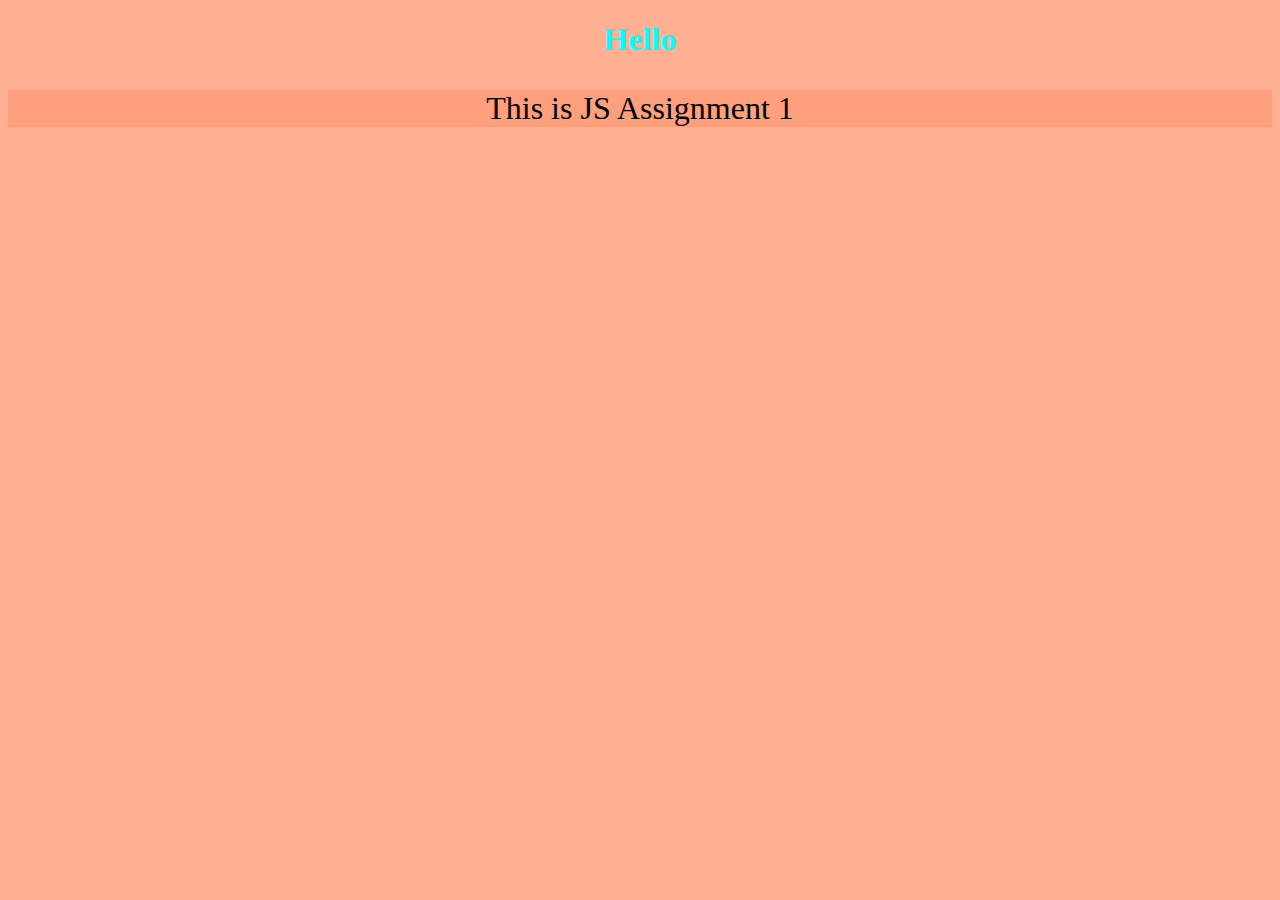
<file: index.html>
<!DOCTYPE html>
<html lang="en">
<head>
    <meta charset="UTF-8">
    <meta name="viewport" content="width=device-width, initial-scale=1.0">
    <title>Prompt Exercise</title>
    <style>
        body{
            background-color: rgba(255, 127, 80, 0.623);
        }
        h1{
            color:aqua;
            text-align: center;
            font-family: cursive;
            
        }
        p{
            font-size: 2em;
            align-items: center;
         color: #000;
         text-align: center;
         background-color:rgba(255, 127, 80, 0.329) ;

        }
    </style>
   <script src="prompt.js"></script>
    
    <script src="guessNumber.js"></script>
</head>
<body>
    <h1>Hello </h1>
    <p>This is JS Assignment 1</p>
    
    
</body>
</html>
</file>
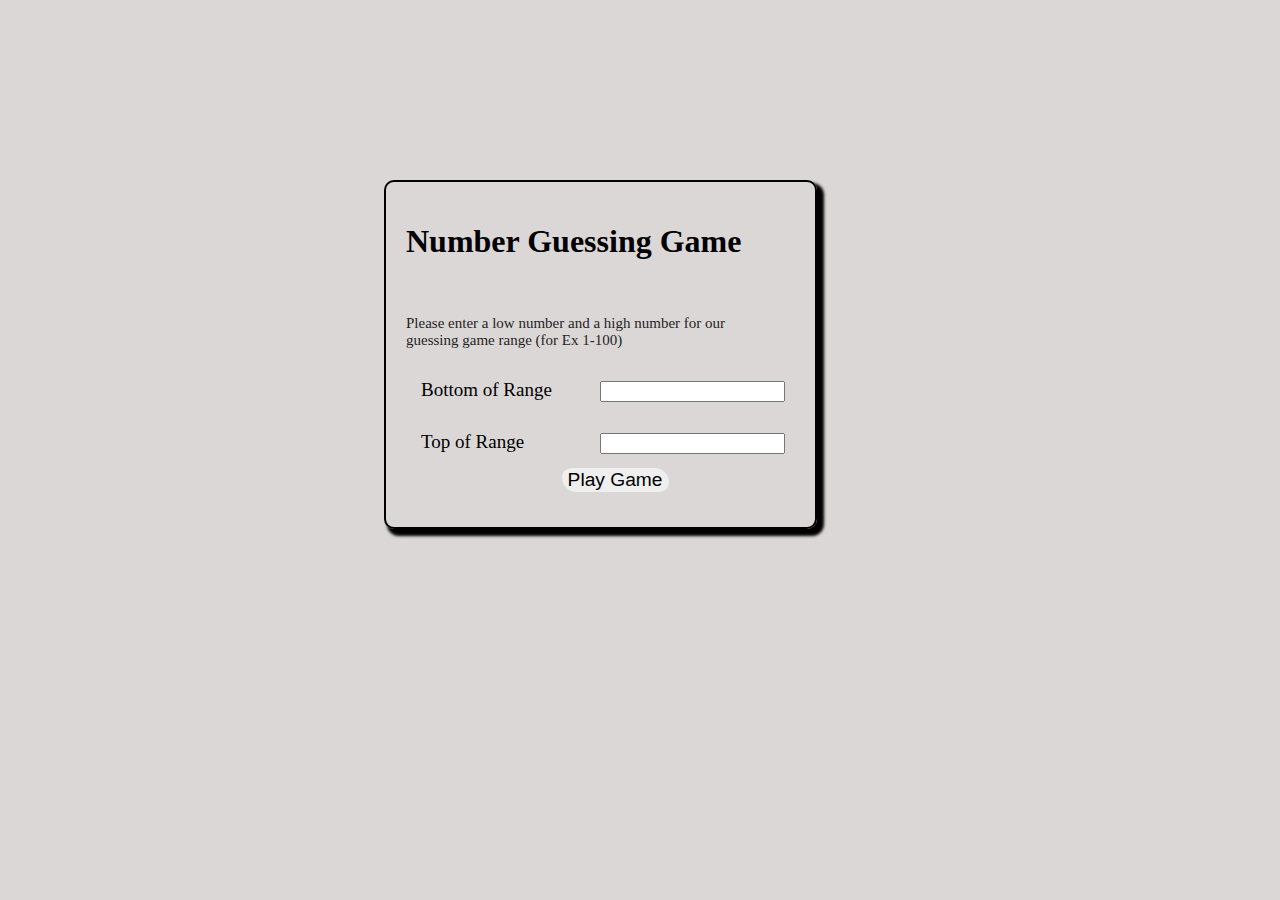
<file: homeWork /Index.html>
<!DOCTYPE html>
<html lang="en">
<head>
    <meta charset="UTF-8">
    <meta name="viewport" content="width=device-width, initial-scale=1.0">
    <title>Number Guessing Game</title>
    <style>
body{
    background-color: rgb(219, 215, 215);
}
form{
    position: absolute;
    top: 20%;
    left: 30%;
    border: solid black 2px;
    padding: 20px;
    border-radius: 10px;
    box-shadow: 5px 5px 3px 2px #000;

}
p{
    font-size: 15px;
    color: rgb(37, 36, 36);
}
label{
    margin: 10px;
    padding: 5px;
    font-size: 19px;
    font-family: Cambria, Cochin, Georgia, Times, 'Times New Roman', serif;
    width: 150px;
    display: inline-block;
    
}
input{
    margin: 10px;
    

   
}
.game{
    font-size: 1.2em;
    text-align: center;
    align-items: center;
    justify-content: center;
border-radius: 10px 15px;
    position: relative;
    top: 10%;
    left: 40%;
    outline: none;
    border: none;}
    .game:hover{
transition: ease .3s;
    background-color: #000;
    color: #fff;
    background-color: none;
}
    </style>
</head>
<body>
<form name="numberGuesser" id="form">
    <h1>Number Guessing Game</h1><br>
    <p>Please enter a low number and a high number for our <br>guessing game range (for Ex 1-100)</p>
<label for="min">Bottom of Range</label>
<input type="text" id="min"><br>
<label for="max">Top of Range</label>
<input type="text" id="max"><br>
<button class="game">Play Game</button>
<p class="messg"></p>

</form>

    <script src="guessNumber.js"></script>
</body>
</html>
</file>
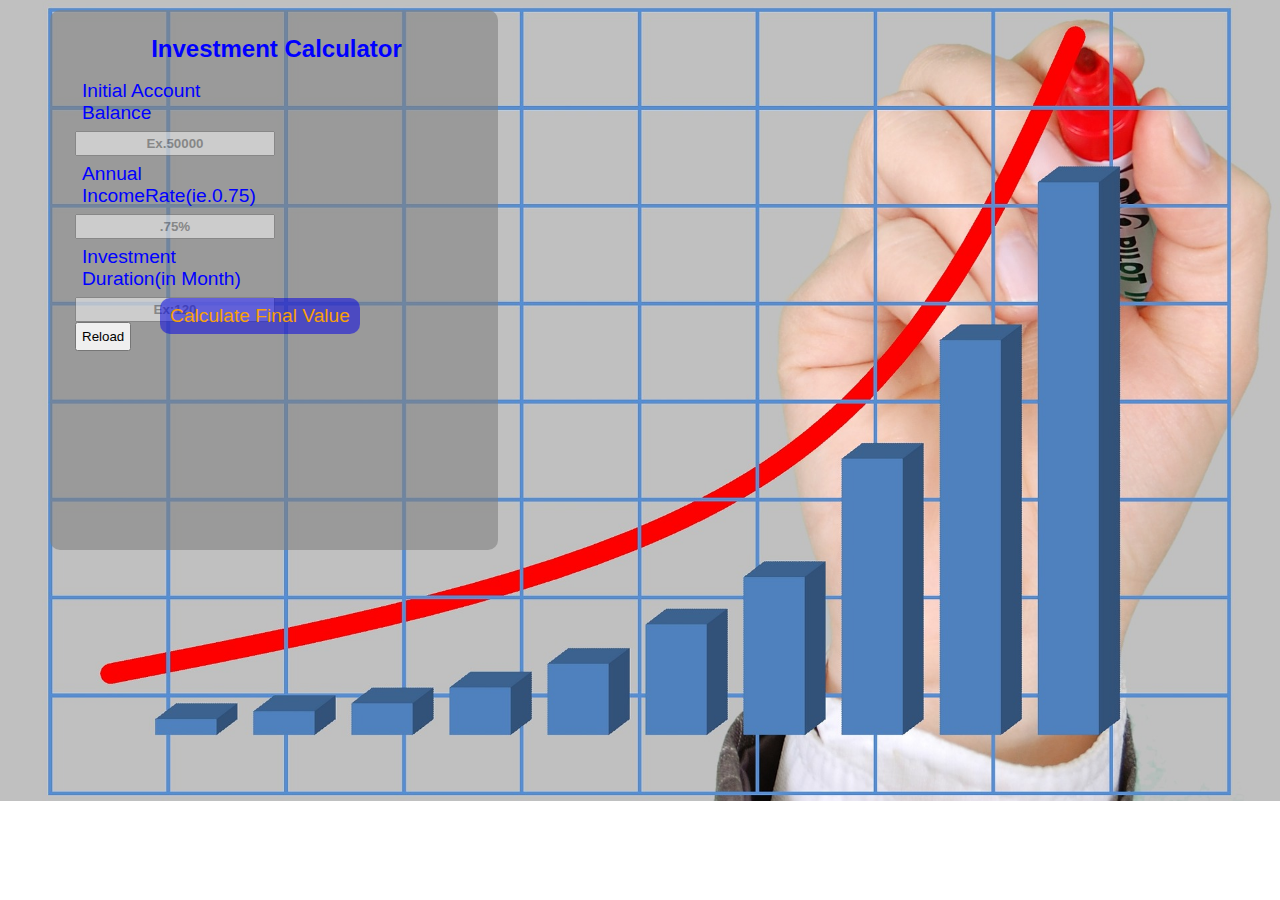
<file: homeWork /investmentCalculator/index.html>
<!DOCTYPE html>
<html lang="en">
<head>
    <meta charset="UTF-8">
    <meta name="viewport" content="width=device-width, initial-scale=1.0">
    <title>Investment Calculatort</title>
    <link rel="stylesheet" href="style.css">
</head>
<body>
<div class="container">
    <h1>Investment Calculator</h1>
    <form id="calculator" name="calculator">
    <label for="balance">Initial Account Balance</label>
    <input type="text" placeholder="Ex.50000" id="balance"><br>
    <label for="interst">Annual IncomeRate(ie.0.75)</label>
    <input type="text" placeholder=".75%" id="interst"><br>
    <label for="duration">Investment Duration(in Month)</label>
    <input type="text" placeholder="Ex:120" id="duration"><br>
    
  <button id="button">Calculate Final Value</button>
  <button id="Reload">Reload</button>
 
</form>
   <p class="messg"></p>
</div>





    <script src="app.js"></script>
</body>
</html>
</file>
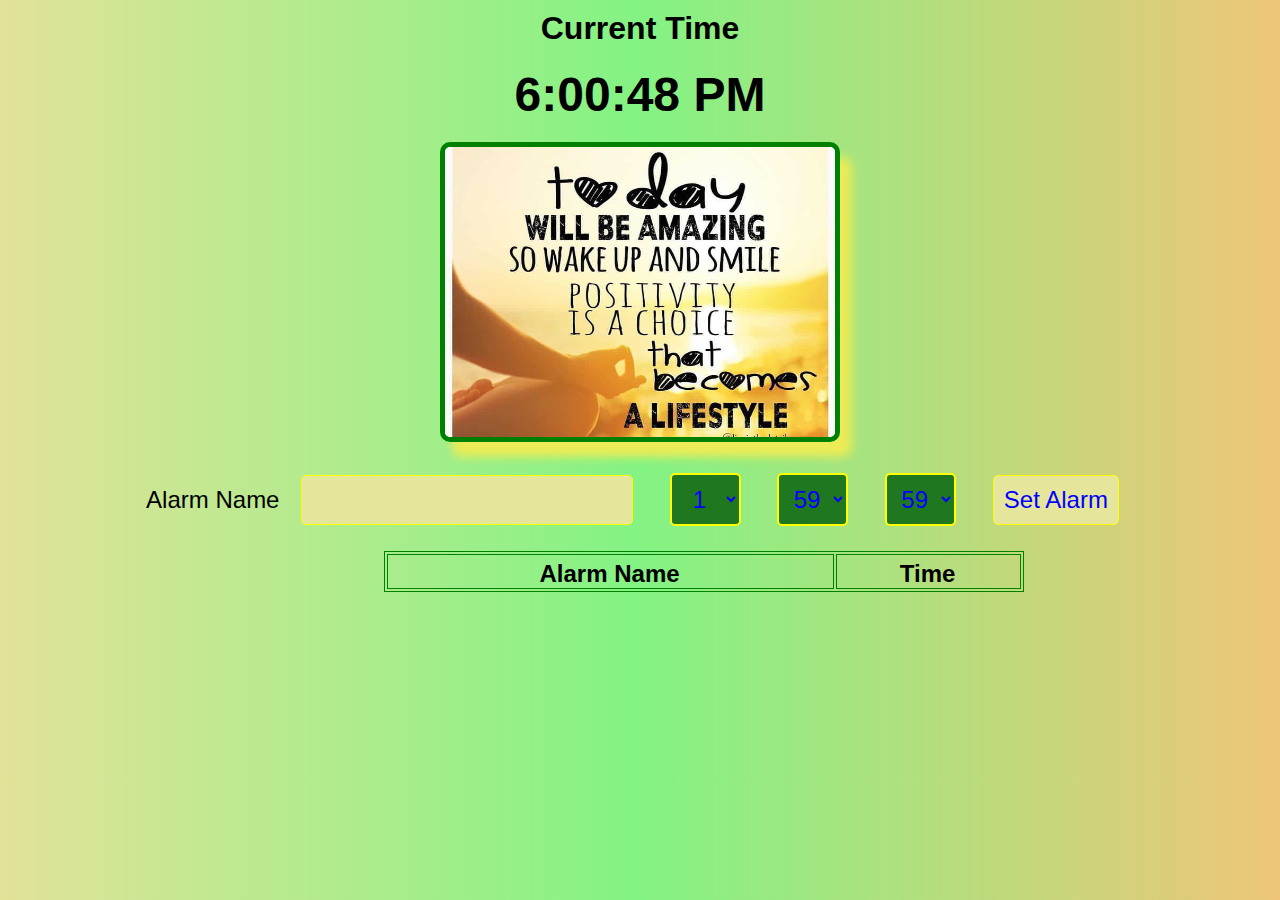
<file: homeWork /alarmClock-START/NewAlarm/index.html>
<!DOCTYPE html>
<html lang="en">
<head>
    <meta charset="UTF-8">
    <meta name="viewport" content="width=device-width, initial-scale=1.0">
    <title>Alarm Clock</title>
    <link rel="stylesheet" href="style.css">
</head>
<body>
    <h1>Current Time </h1>
    <div class="container">
        <h2 id="time"></h2>
        <form id="alarmForm">
        <label for="title">Alarm Name</label>
        <input type="text" id="title">
        <select id="hours">
            <option value="hrs">1</option>
            <option value="hrs">2</option>
            <option value="hrs">3</option>
            <option value="hrs">4</option>
            <option value="hrs">5</option>
            <option value="hrs">6</option>
        </select>
        <select id="mins"></select>
        <select id="sec"></select>
        <button id="alarm">Set Alarm</button>
    </form>
    <table id="clockList">
        <thead>
<tr>
    <th>Alarm Name</th>
    <th>Time</th> 
</tr>
</thead>
<tbody id="alarmList">  
</tbody>
    </table>
</div>

    <script src="app.js"></script>
</body>
</html>
</file>
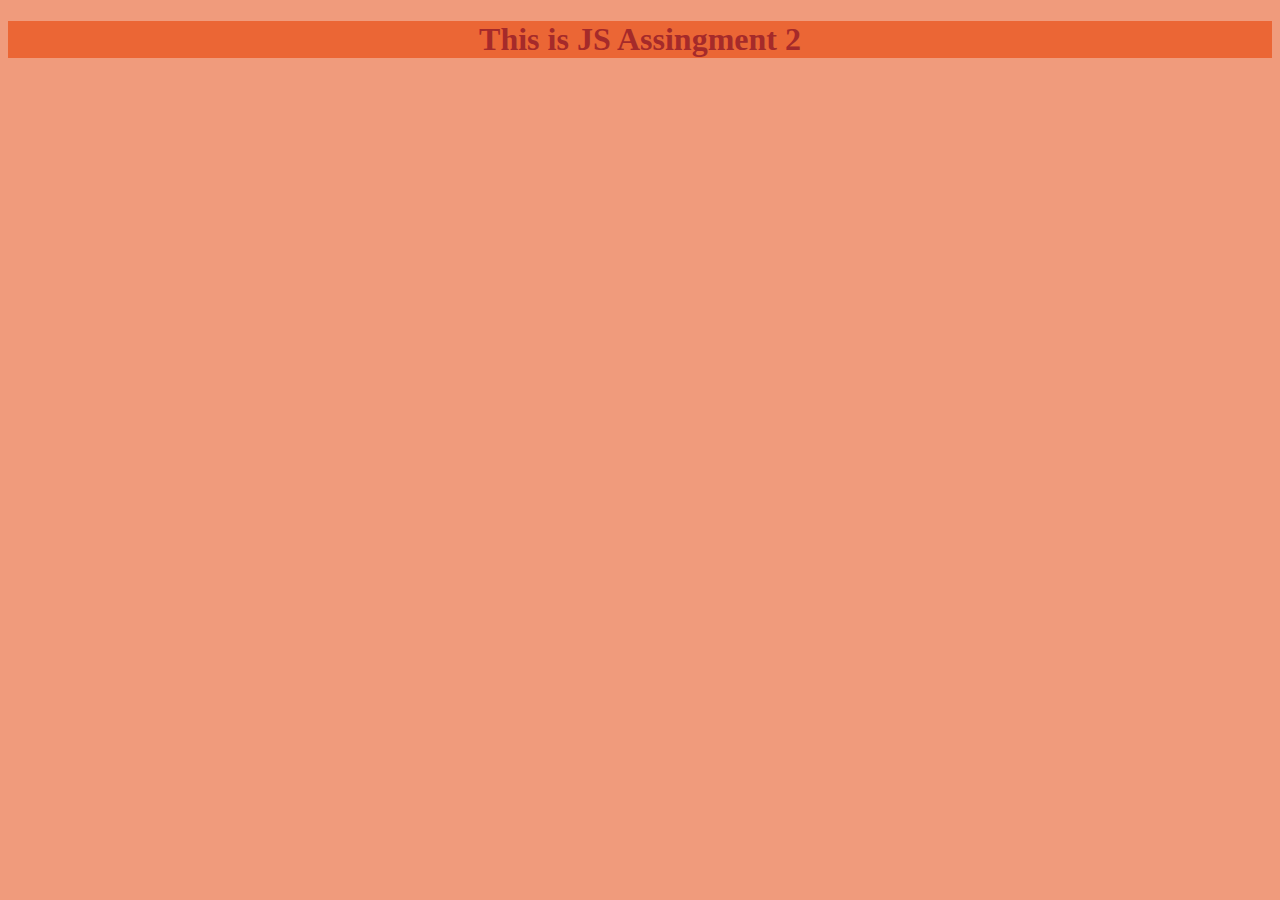
<file: assignment2.html>
<!DOCTYPE html>
<html lang="en">
<head>
    <meta charset="UTF-8">
    <meta name="viewport" content="width=device-width, initial-scale=1.0">
    <title>Assignment</title>
    <style>
    h1{
        color: brown;
        text-align: center;
        font-size: 2em;
        background-color: rgb(235, 102, 53);
    }
    body{
        background-color: rgb(240, 155, 124);
    }
        </style>
    <script src="assignment2.js"></script>
  
</head>

<body>
    <h1>This is JS Assingment 2</h1>
    
</body>
</html>
</file>
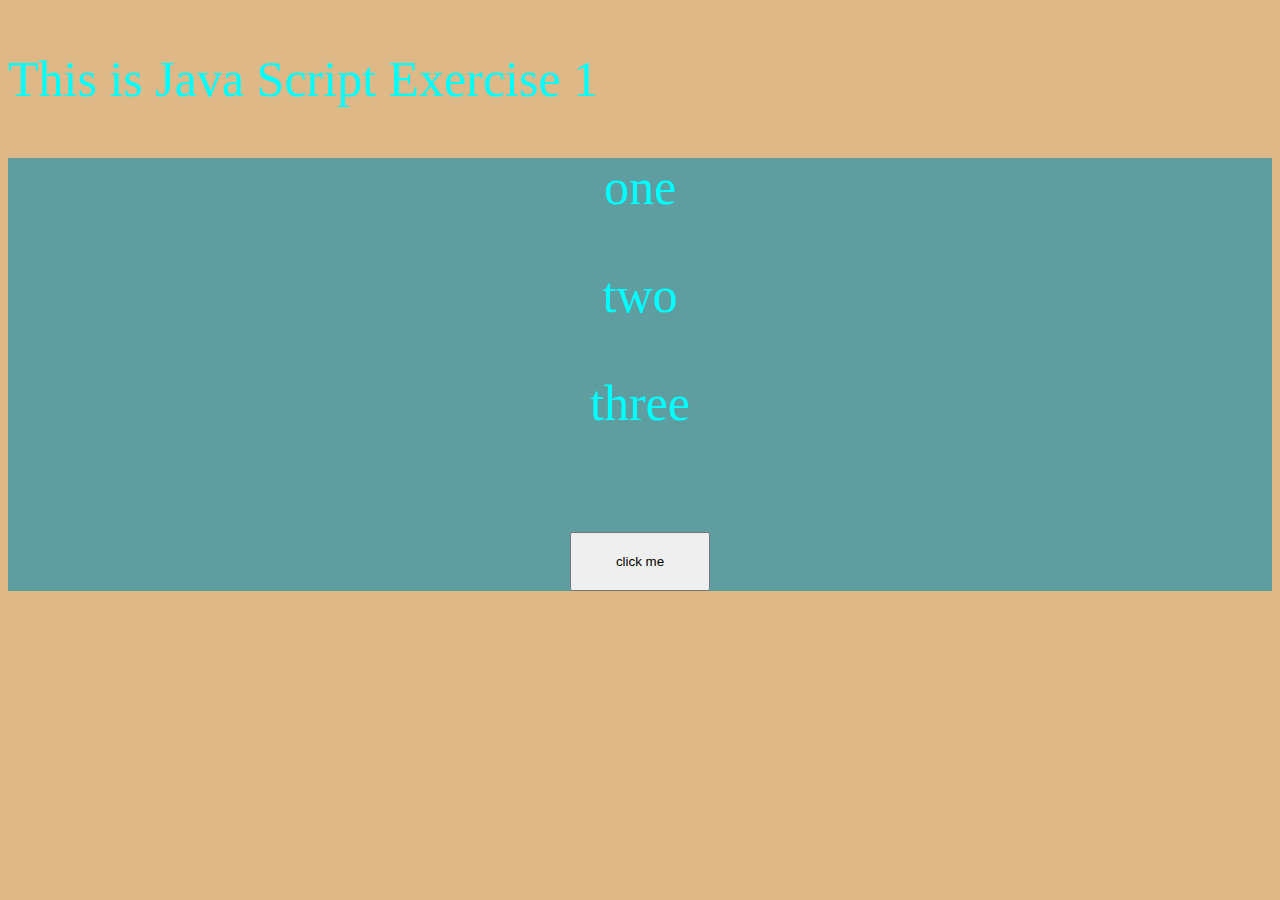
<file: hello.html>
<!DOCTYPE html>
<html lang="en">
<head>
    <meta charset="UTF-8">
    <meta name="viewport" content="width=device-width, initial-scale=1.0">
    <title>Document</title>

    <style>
        p{
            color: aqua;
            font-size: 50px;
            font-family: cursive;
        }
        body{
            background-color: burlywood;
        }
        div{
            font-size: 30px;
            background-color: cadetblue;
            align-items: center;
            text-align: center;
           
        }
        input{
            padding: 20px;
            margin-top: 50px;
            width: 140px;
            text-align: center;
            align-items: center;
        }
    </style>
</head>
<body>
    <p>This is Java Script Exercise 1</p>
    <div>
        <p>one  </p>
        <p>two</p>
        <p>three</p>
        <input type="button" value="click me">
    </div>
 <script src="loop.js"></script>
</body>
</html>
</file>
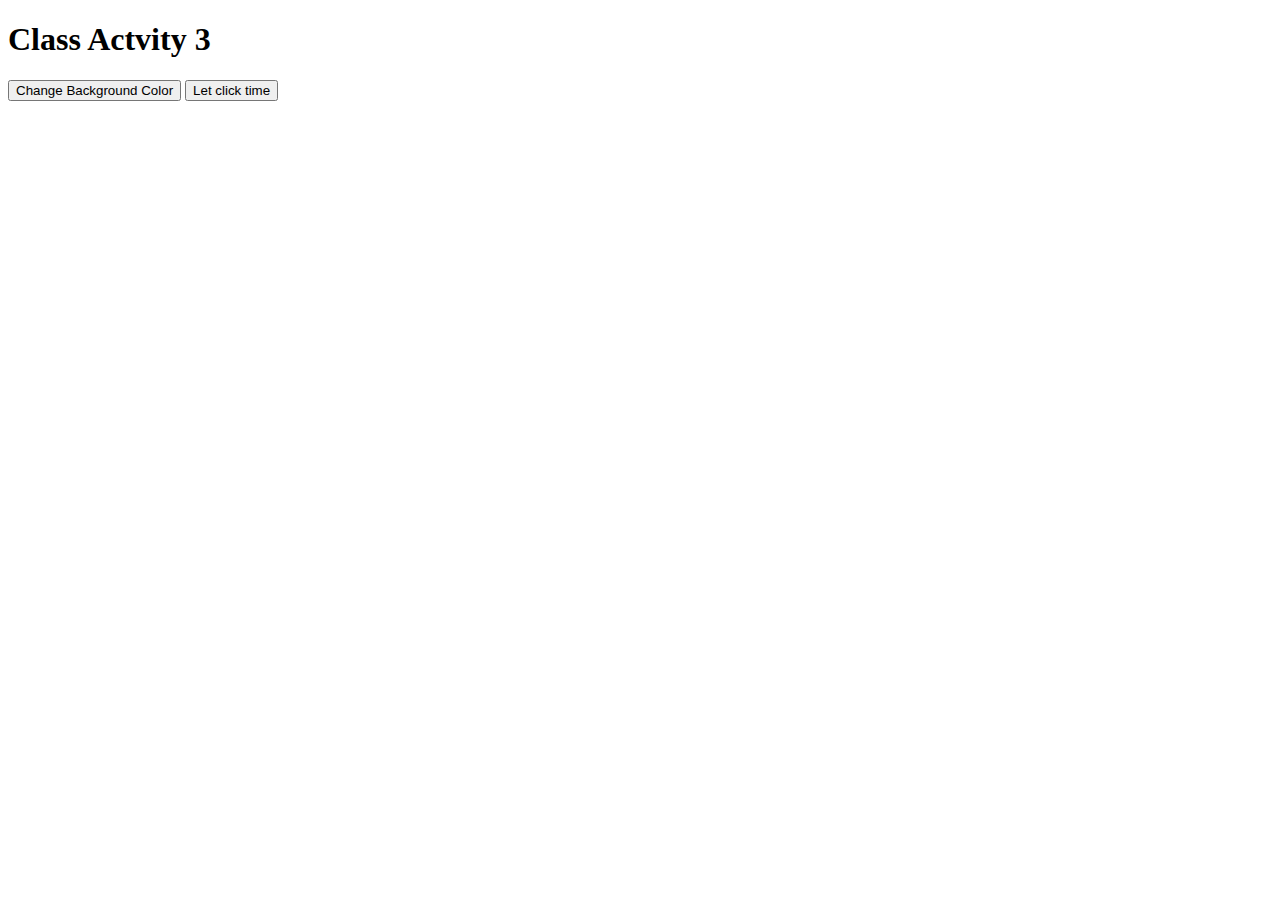
<file: classAcctivity/colorChange.html>
<!DOCTYPE html>
<html lang="en">
<head>
    <meta charset="UTF-8">
    <meta name="viewport" content="width=device-width, initial-scale=1.0">
    <title>Colour Change</title>
</head>
<body>
    <div id="task"></div>
    <h1> Class Actvity 3</h1>
    <button onclick ="changeBg()">Change Background Color</button>
<button onclick=" time()">Let click time</button>

    <script src="main.js"></script>
</body>
</html>
</file>
<file: homeWork /investmentCalculator/style.css>
*{
    margin: 0;
    padding: 0;
    box-sizing: border-box;
}
body{
    background: url(profits.jpg) ;
    /* background-size: 50rem; */
    background-repeat: no-repeat;
    background-size: cover;

  
}
.container{

    position: relative;
    top:10px;
    left:50px;
    width:35%;
    height: 60vh; 
    padding: 25px;
    font-family: Verdana, Geneva, Tahoma, sans-serif;
    border:blue;
    border-radius: 10px;
    background-color:rgba(128, 128, 128, 0.596)
}
h1{
    color:blue;;
    padding: 0 10px 10px 15px;
    text-align: center;
    font-size: 1.5em;
    font-family: 'Franklin Gothic Medium', 'Arial Narrow', Arial, sans-serif;

}
label{
    width: 200px;
    font-size: 1.2em;
    font-family: 'Franklin Gothic Medium', 'Arial Narrow', Arial, sans-serif;
    display: inline-block;
    padding:7px;
    color:blue;
  
}
input{
   width: 200px;
    padding: 3px;
    color: #000;
    font-weight: bold;
    text-align: center;
    opacity: .5;
    
}
#button{
    padding: 7px;
    width: 200px;
    margin:20px 0 0 10px;
    color: #f8a007;
    background-color: rgba(13, 9, 226, 0.548); 
    border: none;
border-radius: 10px;
font-size: 1.2em;
position: absolute;
left: 100px;
bottom: 40%;

}
#Reload{
    padding: 5px;
   position: relative;
 
}
#button:hover{
    color:rgba(13, 9, 226, 0.548) ;
    background-color:orange; 
    transition: ease .5s;
}
p{
    font-weight: 900;
    border-radius: 5px;
    font-size: 1em;
    font-family: 'Franklin Gothic Medium', 'Arial Narrow', Arial, sans-serif;
    padding: 10px;
    margin: 35px 0px 0 15px;
   position: absolute;
   left: 100px;
   bottom:25%;
   
}
</file>
<file: homeWork /alarmClock-START/NewAlarm/style.css>
*{
    padding: 0;
    margin: 0;
    box-sizing: border-box;
}
body{
    background: linear-gradient(to right, rgb(226, 226, 153),rgb(131, 243, 131),rgb(238, 197, 120))
}
.container{
   font-family:'Trebuchet MS', 'Lucida Sans Unicode', 'Lucida Grande', 'Lucida Sans', Arial, sans-serif ;
   font-size: 1.5em;
    align-items: center;
    text-align: center;
    justify-content: center;
    width: 100%;
    height: 80vh;
}

h1,h2{
  
  text-align: center;
    padding: 10px;
    /* background:linear-gradient(to top,rgb(247, 185, 78),rgb(55, 99, 55)); */
          font-size: 2em;
    font-family:'Segoe UI', Tahoma, Geneva, Verdana, sans-serif
} 
select,#alarm,input{
  transform: translate(-20px,-30px,);
   text-align: center;
    padding: 10px;
    margin: 15px;
    border: yellow solid 1px;
    background-color: rgb(229, 229, 155);
    color: blue;
    font-size: 1em;
    font-family: 'Trebuchet MS', 'Lucida Sans Unicode', 'Lucida Grande', 'Lucida Sans', Arial, sans-serif;
    border-radius: 5px;
    
}
select,#alarm :hover{
    cursor: pointer;
    background-color: rgb(31, 119, 31);
    border: yellow solid 2px;
}
.clkImage{
margin: 10px;
   border: green solid 5px;
   border-radius: 10px;
   box-shadow: rgb(236, 236, 86) 12px 15px 10px ;
}
#clockList{
   position: relative;
   top: 10px;
   left: 30%;
    border: green solid 1px;
    width: 50%;
}
th,td{
    border: green solid 1px; 
  
    margin: 10px;
    padding: 5px 2px 0 0;
   
   
}
</file>
